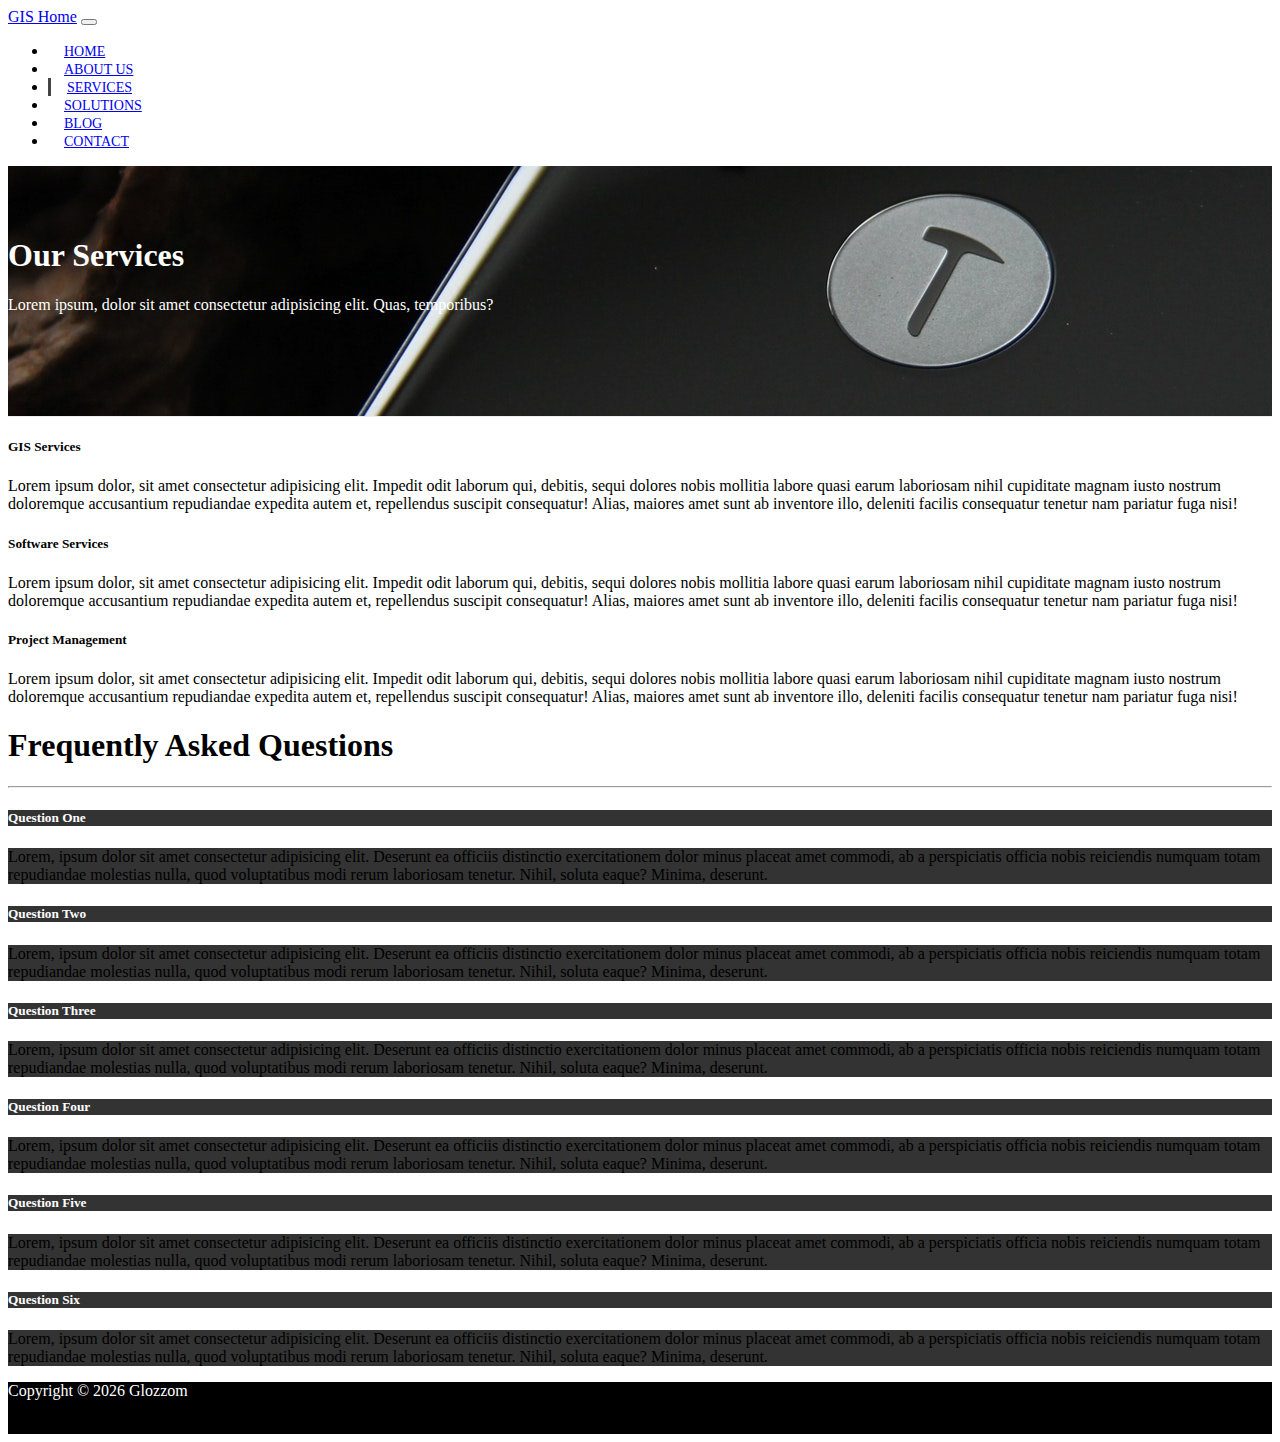
<file: services.html>
<!DOCTYPE html>
<html lang="en">

<head>
  <meta charset="UTF-8">
  <meta name="viewport" content="width=device-width, initial-scale=1.0">
  <meta http-equiv="X-UA-Compatible" content="ie=edge">
  <link rel="stylesheet" href="https://use.fontawesome.com/releases/v5.0.13/css/all.css" integrity="sha384-DNOHZ68U8hZfKXOrtjWvjxusGo9WQnrNx2sqG0tfsghAvtVlRW3tvkXWZh58N9jp"
    crossorigin="anonymous">
  <link rel="stylesheet" href="https://stackpath.bootstrapcdn.com/bootstrap/4.1.1/css/bootstrap.min.css" integrity="sha384-WskhaSGFgHYWDcbwN70/dfYBj47jz9qbsMId/iRN3ewGhXQFZCSftd1LZCfmhktB"
    crossorigin="anonymous">
  <link rel="stylesheet" href="css/style.css">
  <title>GIS</title>
</head>

<body>
  <nav class="navbar navbar-expand-sm navbar-dark bg-dark">
    <div class="container">
      <a href="index.html" class="navbar-brand">GIS Home</a>
      <button class="navbar-toggler" data-toggle="collapse" data-target="#navbarCollapse">
        <span class="navbar-toggler-icon"></span>
      </button>
      <div class="collapse navbar-collapse" id="navbarCollapse">
        <ul class="navbar-nav ml-auto">
          <li class="nav-item">
            <a href="index.html" class="nav-link">Home</a>
          </li>
          <li class="nav-item">
            <a href="about.html" class="nav-link">About Us</a>
          </li>
          <li class="nav-item active">
            <a href="services.html" class="nav-link">Services</a>
          </li>
          <li class="nav-item">
            <a href="product.html" class="nav-link">Solutions</a>
          </li>
          <li class="nav-item">
            <a href="blog.html" class="nav-link">Blog</a>
          </li>
          <li class="nav-item">
            <a href="contact.html" class="nav-link">Contact</a>
          </li>
        </ul>
      </div>
    </div>
  </nav>

  <!-- PAGE HEADER -->
  <header id="page-header">
    <div class="container">
      <div class="row">
        <div class="col-md-6 m-auto text-center">
          <h1>Our Services</h1>
          <p>Lorem ipsum, dolor sit amet consectetur adipisicing elit. Quas, temporibus?</p>
        </div>
      </div>
    </div>
  </header>

  <!-- SERVICES SECTION -->
  <section id="services" class="py-5">
    <div class="container">

            <!-- ACCORDION -->
            <div id="accordion">
              <div class="card">
                <div class="card-header">
                  <h5 class="mb-0">
                    <div href="#collapse1" data-toggle="collapse" data-parent="#accordion">
                      <i class="fas fa-arrow-circle-down"></i> GIS Services
                    </div>
                  </h5>
                </div>
            
                <div id="collapse1" class="collapse show">
                  <div class="card-body">
                    Lorem ipsum dolor, sit amet consectetur adipisicing elit. Impedit odit laborum qui, debitis, sequi dolores nobis
                    mollitia
                    labore quasi earum laboriosam nihil cupiditate magnam iusto nostrum doloremque accusantium repudiandae
                    expedita autem et, repellendus suscipit consequatur! Alias, maiores amet sunt ab inventore illo, deleniti
                    facilis consequatur tenetur nam pariatur fuga nisi!
                  </div>
                </div>
              </div>
            
              <div class="card">
                <div class="card-header">
                  <h5 class="mb-0">
                    <div href="#collapse2" data-toggle="collapse" data-parent="#accordion">
                      <i class="fas fa-arrow-circle-down"></i> Software Services
                    </div>
                  </h5>
                </div>
            
                <div id="collapse2" class="collapse">
                  <div class="card-body">
                    Lorem ipsum dolor, sit amet consectetur adipisicing elit. Impedit odit laborum qui, debitis, sequi dolores nobis
                    mollitia
                    labore quasi earum laboriosam nihil cupiditate magnam iusto nostrum doloremque accusantium repudiandae
                    expedita autem et, repellendus suscipit consequatur! Alias, maiores amet sunt ab inventore illo, deleniti
                    facilis consequatur tenetur nam pariatur fuga nisi!
                  </div>
                </div>
              </div>
            
              <div class="card">
                <div class="card-header">
                  <h5 class="mb-0">
                    <div href="#collapse3" data-toggle="collapse" data-parent="#accordion">
                      <i class="fas fa-arrow-circle-down"></i> Project Management
                    </div>
                  </h5>
                </div>
            
                <div id="collapse3" class="collapse">
                  <div class="card-body">
                    Lorem ipsum dolor, sit amet consectetur adipisicing elit. Impedit odit laborum qui, debitis, sequi dolores nobis
                    mollitia
                    labore quasi earum laboriosam nihil cupiditate magnam iusto nostrum doloremque accusantium repudiandae
                    expedita autem et, repellendus suscipit consequatur! Alias, maiores amet sunt ab inventore illo, deleniti
                    facilis consequatur tenetur nam pariatur fuga nisi!
                  </div>
                </div>
              </div>
            </div>
     
    </div>
  </section>

  <!-- FAQ -->
  <section id="faq" class="p-5 bg-dark text-white">
    <div class="container">
      <h1 class="text-center">Frequently Asked Questions</h1>
      <hr>
      <div class="row">
        <div class="col-md-6">
          <div id="accordion">
            <div class="card">
              <div class="card-header">
                <h5 class="mb-0">
                  <a href="#collapseOne" data-toggle="collapse" data-parent="accordion">
                    Question One
                  </a>
                </h5>
              </div>

              <div id="collapseOne" class="collapse">
                <div class="card-body">
                  Lorem, ipsum dolor sit amet consectetur adipisicing elit. Deserunt ea officiis distinctio exercitationem dolor minus placeat
                  amet commodi, ab a perspiciatis officia nobis reiciendis numquam totam repudiandae molestias nulla, quod
                  voluptatibus modi rerum laboriosam tenetur. Nihil, soluta eaque? Minima, deserunt.
                </div>
              </div>
            </div>

            <div class="card">
              <div class="card-header">
                <h5 class="mb-0">
                  <a href="#collapseTwo" data-toggle="collapse" data-parent="accordion">
                    Question Two
                  </a>
                </h5>
              </div>

              <div id="collapseTwo" class="collapse">
                <div class="card-body">
                  Lorem, ipsum dolor sit amet consectetur adipisicing elit. Deserunt ea officiis distinctio exercitationem dolor minus placeat
                  amet commodi, ab a perspiciatis officia nobis reiciendis numquam totam repudiandae molestias nulla, quod
                  voluptatibus modi rerum laboriosam tenetur. Nihil, soluta eaque? Minima, deserunt.
                </div>
              </div>
            </div>

            <div class="card">
              <div class="card-header">
                <h5 class="mb-0">
                  <a href="#collapseThree" data-toggle="collapse" data-parent="accordion">
                    Question Three
                  </a>
                </h5>
              </div>

              <div id="collapseThree" class="collapse">
                <div class="card-body">
                  Lorem, ipsum dolor sit amet consectetur adipisicing elit. Deserunt ea officiis distinctio exercitationem dolor minus placeat
                  amet commodi, ab a perspiciatis officia nobis reiciendis numquam totam repudiandae molestias nulla, quod
                  voluptatibus modi rerum laboriosam tenetur. Nihil, soluta eaque? Minima, deserunt.
                </div>
              </div>
            </div>
          </div>
        </div>
        <div class="col-md-6">
          <div id="accordion">
            <div class="card">
              <div class="card-header">
                <h5 class="mb-0">
                  <a href="#collapseFour" data-toggle="collapse" data-parent="accordion">
                    Question Four
                  </a>
                </h5>
              </div>

              <div id="collapseFour" class="collapse">
                <div class="card-body">
                  Lorem, ipsum dolor sit amet consectetur adipisicing elit. Deserunt ea officiis distinctio exercitationem dolor minus placeat
                  amet commodi, ab a perspiciatis officia nobis reiciendis numquam totam repudiandae molestias nulla, quod
                  voluptatibus modi rerum laboriosam tenetur. Nihil, soluta eaque? Minima, deserunt.
                </div>
              </div>
            </div>

            <div class="card">
              <div class="card-header">
                <h5 class="mb-0">
                  <a href="#collapseFive" data-toggle="collapse" data-parent="accordion">
                    Question Five
                  </a>
                </h5>
              </div>

              <div id="collapseFive" class="collapse">
                <div class="card-body">
                  Lorem, ipsum dolor sit amet consectetur adipisicing elit. Deserunt ea officiis distinctio exercitationem dolor minus placeat
                  amet commodi, ab a perspiciatis officia nobis reiciendis numquam totam repudiandae molestias nulla, quod
                  voluptatibus modi rerum laboriosam tenetur. Nihil, soluta eaque? Minima, deserunt.
                </div>
              </div>
            </div>

            <div class="card">
              <div class="card-header">
                <h5 class="mb-0">
                  <a href="#collapseSix" data-toggle="collapse" data-parent="accordion">
                    Question Six
                  </a>
                </h5>
              </div>

              <div id="collapseSix" class="collapse">
                <div class="card-body">
                  Lorem, ipsum dolor sit amet consectetur adipisicing elit. Deserunt ea officiis distinctio exercitationem dolor minus placeat
                  amet commodi, ab a perspiciatis officia nobis reiciendis numquam totam repudiandae molestias nulla, quod
                  voluptatibus modi rerum laboriosam tenetur. Nihil, soluta eaque? Minima, deserunt.
                </div>
              </div>
            </div>
          </div>
        </div>
      </div>
    </div>
  </section>

  <!-- FOOTER -->
  <footer id="main-footer" class="text-center p-4">
    <div class="container">
      <div class="row">
        <div class="col">
          <p>Copyright &copy;
            <span id="year"></span> Glozzom</p>
        </div>
      </div>
          <div class="footer-social-media">
            <div class="row col-6">
              <a href="https://facebook.com" target="_blank" class="text-white">
                <i class="fab fa-facebook fa-2x"></i>
              </a>
              <a href="https://twitter.com" target="_blank" class="text-white">
                <i class="fab fa-twitter fa-2x"></i>
              </a>
              <a href="https://linkedin.com" target="_blank" class="text-white">
                <i class="fab fa-linkedin fa-2x"></i>
              </a>
              <a href="https://instagram.com" target="_blank" class="text-white">
                <i class="fab fa-instagram fa-2x"></i>
              </a>
            </div>
          </div>
    </div>
  </footer>


  <script src="http://code.jquery.com/jquery-3.3.1.min.js" integrity="sha256-FgpCb/KJQlLNfOu91ta32o/NMZxltwRo8QtmkMRdAu8="
    crossorigin="anonymous"></script>
  <script src="https://cdnjs.cloudflare.com/ajax/libs/popper.js/1.14.3/umd/popper.min.js" integrity="sha384-ZMP7rVo3mIykV+2+9J3UJ46jBk0WLaUAdn689aCwoqbBJiSnjAK/l8WvCWPIPm49"
    crossorigin="anonymous"></script>
  <script src="https://stackpath.bootstrapcdn.com/bootstrap/4.1.1/js/bootstrap.min.js" integrity="sha384-smHYKdLADwkXOn1EmN1qk/HfnUcbVRZyYmZ4qpPea6sjB/pTJ0euyQp0Mk8ck+5T"
    crossorigin="anonymous"></script>

  <script>
    // Get the current year for the copyright
    $('#year').text(new Date().getFullYear());

  </script>
</body>

</html>
</file>
<file: css/style.css>
body {
  overflow-x: hidden;
}

.navbar .nav-link {
  font-size: 14px;
  text-transform: uppercase;
  padding-left: 1rem !important;
  padding-right: 1rem !important;
}

.navbar .nav-item.active {
  border-left: #444 3px solid;
}

.carousel-item {
  height: 450px;
}

.carousel-image-1 {
  background: url('../img/image1.jpg');
  background-size: cover;
}

.carousel-image-2 {
  background: url('../img/image2.jpg');
  background-size: cover;
}

.carousel-image-3 {
  background: url('../img/image3.jpg');
  background-size: cover;
}

#home-heading {
  position: relative;
  min-height: 200px;
  background: url('../img/lights.jpg');
  background-attachment: fixed;
  background-repeat: no-repeat;
  text-align: center;
  color: #fff;
}

.dark-overlay {
  position: absolute;
  top: 0;
  left: 0;
  width: 100%;
  height: 100%;
  background: rgba(0, 0, 0, 0.7);
}

#video-play {
  position: relative;
  min-height: 200px;
  background: url('../img/media.jpg');
  background-attachment: fixed;
  background-repeat: no-repeat;
  background-position: 0 -300px;
  text-align: center;
  color: #fff;
}

#video-play a {
  color: #fff;
}

#page-header {
  height: 200px;
  background: url('../img/image1.jpg');
  background-position: 0 -360px;
  background-attachment: fixed;
  color: #fff;
  border-bottom: 1px #eee solid;
  padding-top: 50px;
}

.about-img {
  margin-top: -50px;
}

.section-contact {
  position: relative;
}

.footer-social-media .fa-2x {
 margin: 5px 10px;
}

#googlemap {
  position: absolute;
  height: 100%;
  width: 100%;
  top: 0;
  left: 0;
  z-index: 0;
}

.section-contact .card {
z-index: 1;
}

#faq .card {
  border: #444;
}

#faq a {
  color: #fff;
  text-decoration: none;
}

#faq .card-body,
#faq .card-header {
  background: #333;
}

#main-footer {
  background: #000;
  color: #fff;
}
</file>
